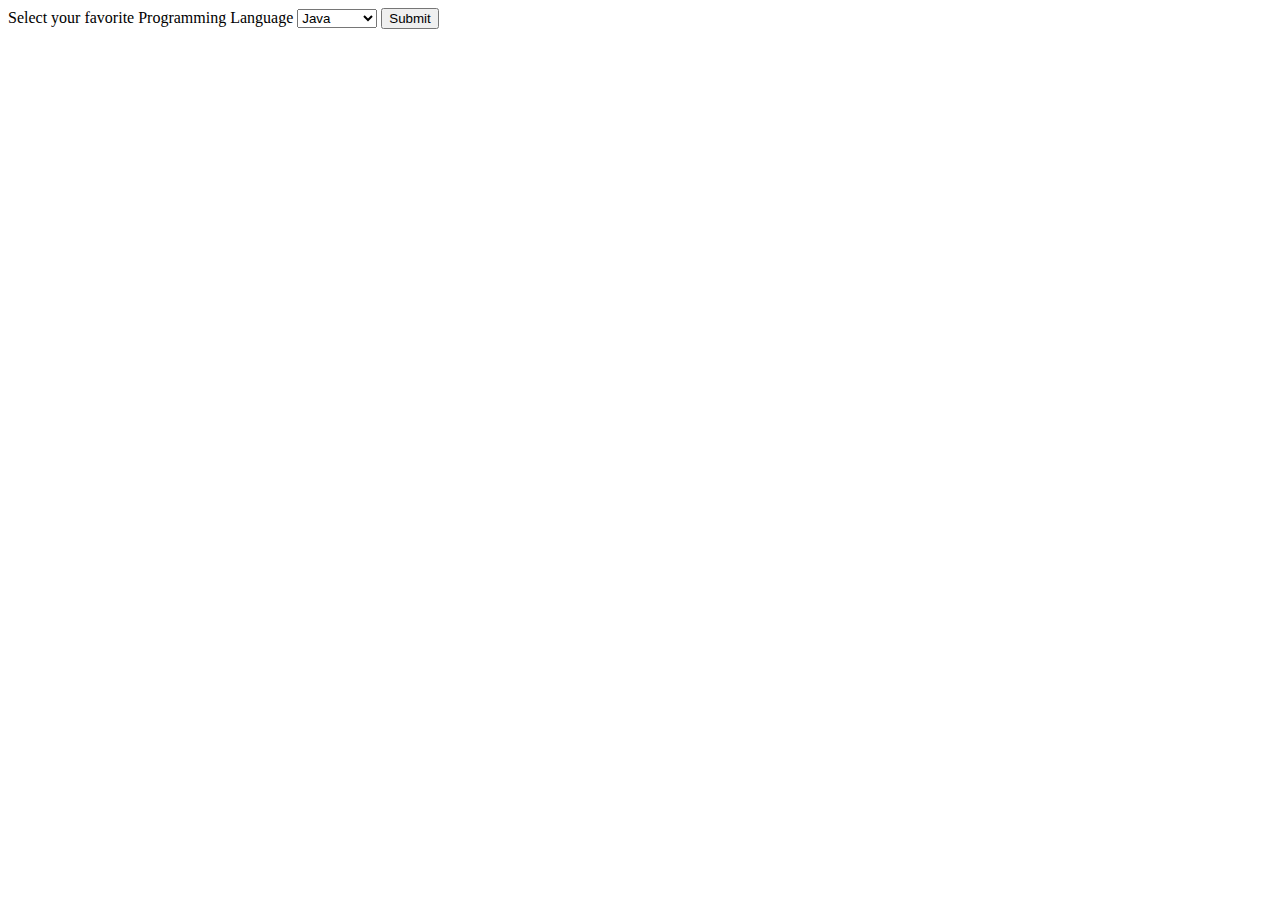
<file: jspdemo/WebContent/cookie/cookies-personalize-form.html>
<html>
<head>
<title>Personalize the Site</title>
</head>
<body>
	<form action="cookies-personalize-response.jsp">
		Select your favorite Programming Language 
		<select name="favoriteLanguage">
			<option value="Java">Java</option>
			<option value="PHP">PHP</option>
			<option value="Angular  a">Angular  a</option>
			<option value="GO">GO</option>
		</select>
		<input type="submit" value="Submit">
	</form>
</body>
</html>
</file>
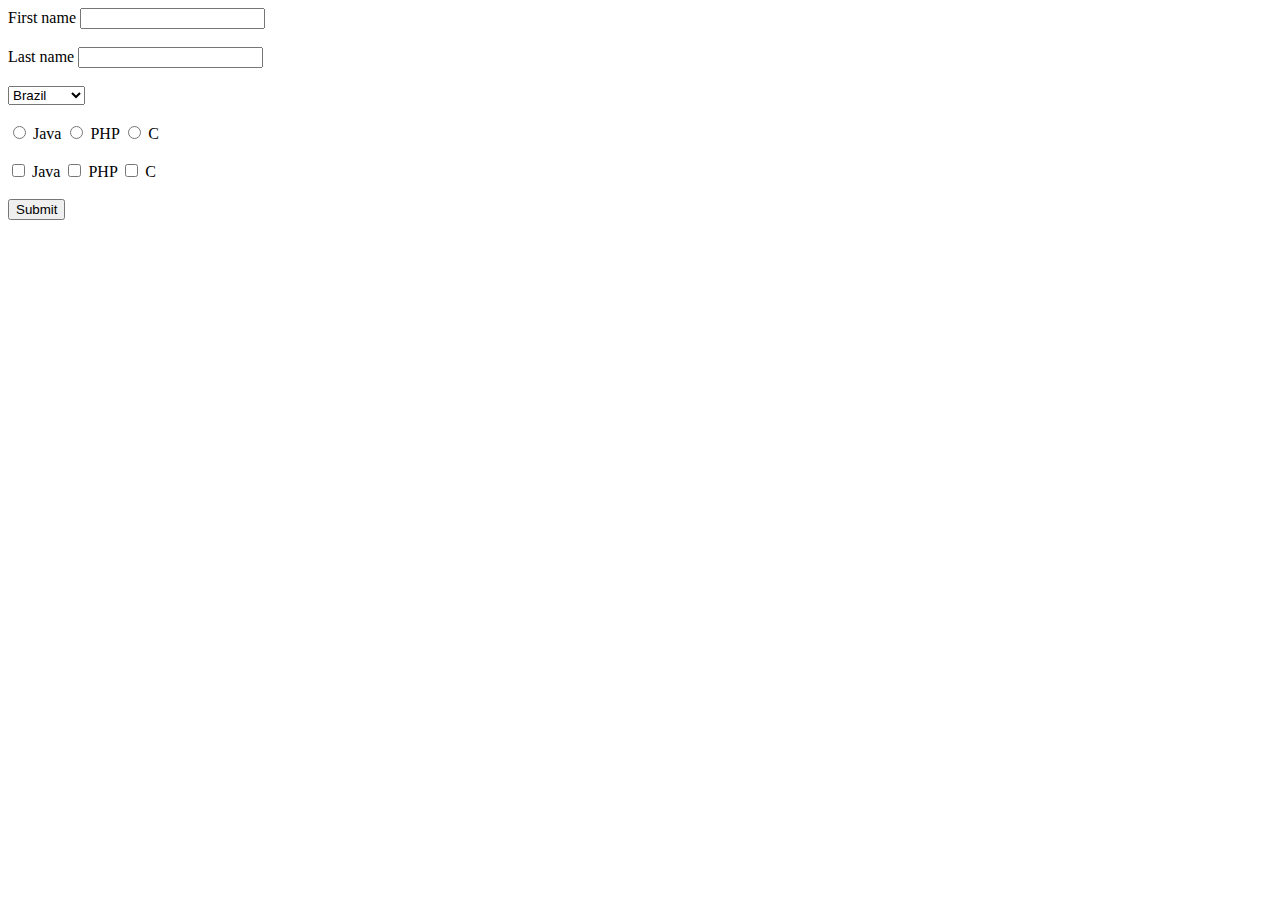
<file: jspdemo/WebContent/student/student-form.html>
<html>
<head>
<title>Student Registration Form</title>
</head>

<body>

	<form action="student-responde.jsp">
		<label>First name</label> 
		<input type="text" name="firstName">
		<br>
		<br> 
		<label>Last name</label> 
		<input type="text" name="lastName">
		<br>
		<br>
		<select name="country">
		<option>Brazil</option>
		<option>France</option>
		<option>Germany</option>
		</select>
		<br>
		<br>
		<input type="radio" value="Java" name="language"> Java
		<input type="radio" value="PHP" name="language"> PHP
		<input type="radio" value="C" name="language"> C
		
		
		<br>
		<br>
		<input type="checkbox" value="Java" name="languageCheck"> Java
		<input type="checkbox" value="PHP" name="languageCheck"> PHP
		<input type="checkbox" value="C" name="languageCheck"> C
		
		
		<br> 
		<br>
		<input type="submit" value="Submit">
	</form>
</body>
</html>
</file>
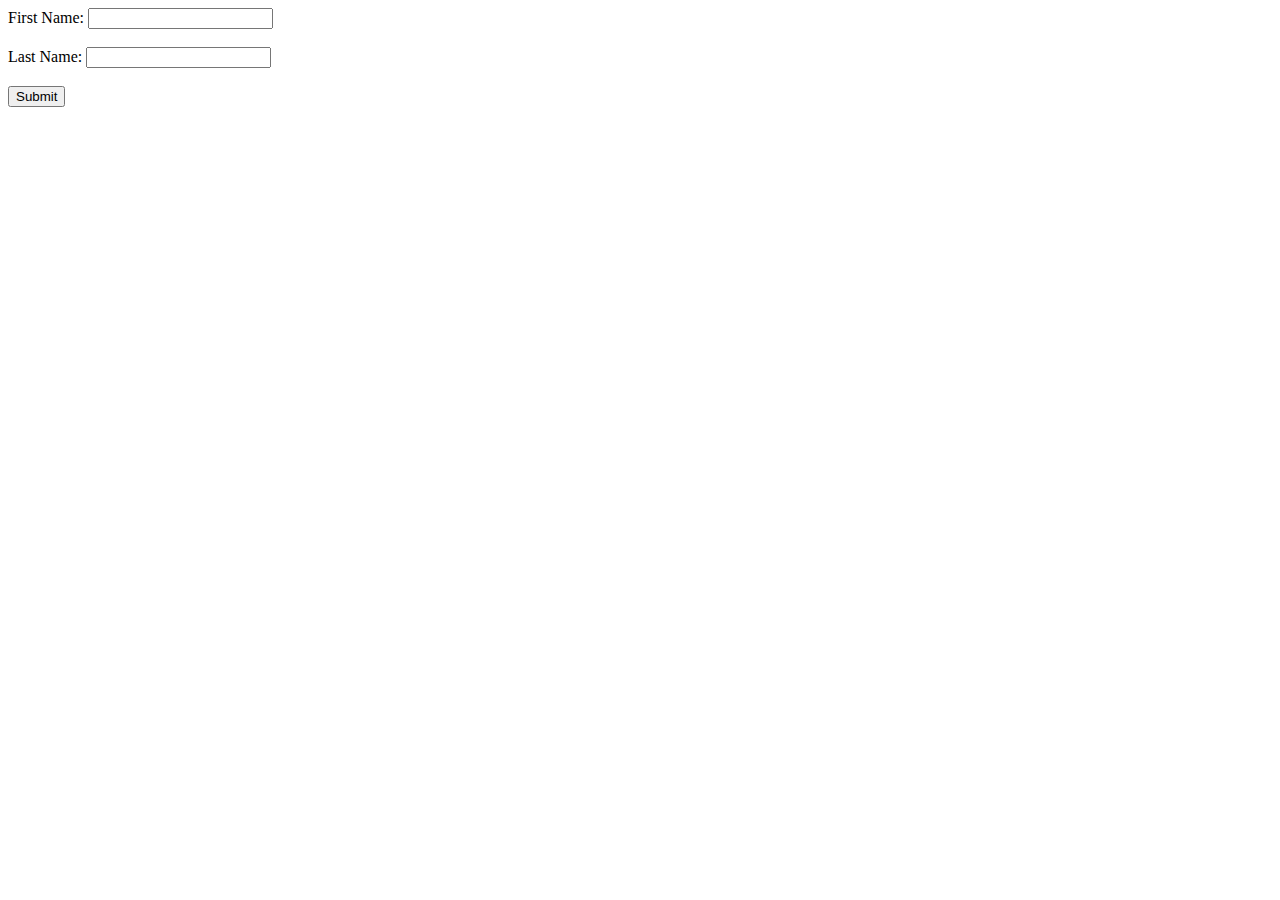
<file: servletdemo/src/main/webapp/student-form.html>
<html>
<body>

	<form action="StudentServlet" method="get">
		First Name: <input type="text" name="firstName">
		<br><br>
		Last Name: <input type="text" name="lastName">
		<br><br>
		<input type="submit" value="Submit">
	</form>

</body>
</html>
</file>
